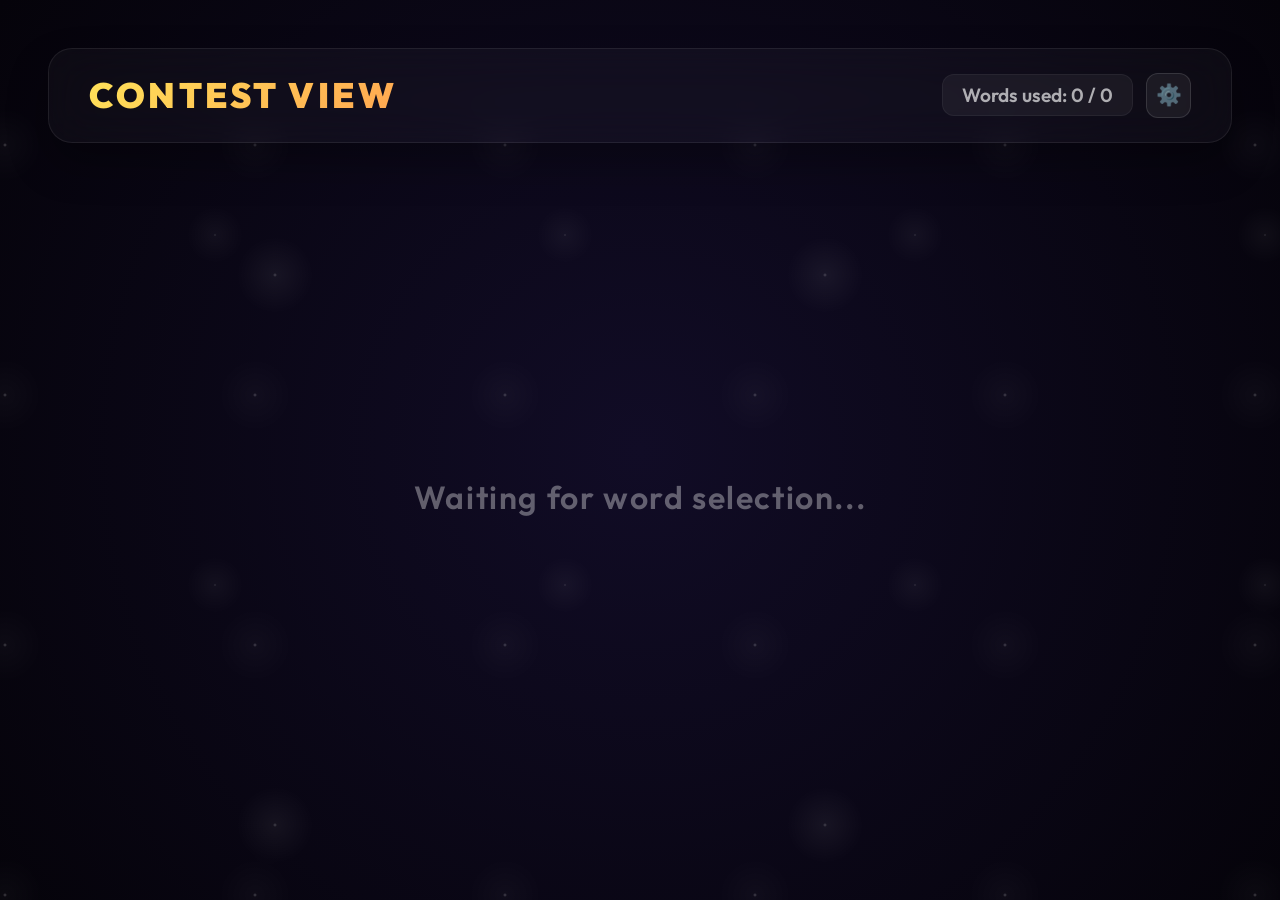
<file: English/projector.html>
<!DOCTYPE html>
<html lang="en">
<head>
  <meta charset="UTF-8">
  <meta name="viewport" content="width=device-width, initial-scale=1.0">
  <title>Spelling Bee - Projector View</title>
  <link href="https://fonts.googleapis.com/css2?family=Outfit:wght@300;400;600;800;900&family=Space+Grotesk:wght@400;700&display=swap" rel="stylesheet">
  <style>
    :root {
      --bg-gradient: radial-gradient(circle at center, #110c26 0%, #05030a 100%);
      --font-sans: 'Outfit', sans-serif;
      --font-mono: 'Space Grotesk', monospace;
    }

    * {
      box-sizing: border-box;
      margin: 0;
      padding: 0;
    }

    body {
      background: var(--bg-gradient);
      color: #ffffff;
      font-family: var(--font-sans);
      min-height: 100vh;
      display: flex;
      flex-col: column;
      flex-direction: column;
      justify-content: space-between;
      padding: 3rem;
      overflow: hidden;
      position: relative;
    }

    /* Starry background effect */
    body::before {
      content: "";
      position: absolute;
      inset: 0;
      background-image: 
        radial-gradient(white, rgba(255,255,255,.2) 2px, transparent 40px),
        radial-gradient(white, rgba(255,255,255,.15) 1px, transparent 30px),
        radial-gradient(white, rgba(255,255,255,.1) 2px, transparent 40px);
      background-size: 550px 550px, 350px 350px, 250px 250px;
      background-position: 0 0, 40px 60px, 130px 270px;
      opacity: 0.25;
      z-index: 0;
      pointer-events: none;
    }

    header {
      width: 100%;
      background: rgba(255, 255, 255, 0.03);
      border: 1px solid rgba(255, 255, 255, 0.08);
      border-radius: 24px;
      padding: 1.5rem 2.5rem;
      display: flex;
      justify-content: space-between;
      align-items: center;
      box-shadow: 0 20px 40px rgba(0,0,0,0.3);
      backdrop-filter: blur(20px);
      position: relative;
      z-index: 100;
      animation: slideDown 0.6s ease-out;
    }

    h1 {
      font-size: 2.2rem;
      font-weight: 900;
      letter-spacing: 0.1em;
      text-transform: uppercase;
      background: linear-gradient(135deg, #FFE259 0%, #FFA751 100%);
      -webkit-background-clip: text;
      -webkit-text-fill-color: transparent;
    }

    .progress {
      font-size: 1.2rem;
      font-weight: 600;
      color: rgba(255, 255, 255, 0.65);
      background: rgba(255, 255, 255, 0.05);
      padding: 0.5rem 1.2rem;
      border-radius: 12px;
      border: 1px solid rgba(255, 255, 255, 0.05);
    }

    main {
      flex: 1;
      display: flex;
      flex-direction: column;
      align-items: center;
      justify-content: center;
      z-index: 10;
      overflow: hidden;
    }

    /* Inner wrapper that receives the scale transform */
    #main-scale-inner {
      width: 100%;
      display: flex;
      flex-direction: column;
      align-items: center;
      justify-content: center;
      transform-origin: center center;
    }

    .subtitle {
      font-size: 1rem;
      font-weight: 800;
      letter-spacing: 0.3em;
      color: rgba(255, 255, 255, 0.4);
      margin-bottom: 1.2rem;
      text-transform: uppercase;
    }

    .target-word {
      font-size: 6.5rem;
      font-weight: 900;
      text-transform: none;
      background: linear-gradient(135deg, #a5f3fc 0%, #60a5fa 50%, #818cf8 100%);
      -webkit-background-clip: text;
      -webkit-text-fill-color: transparent;
      margin-bottom: 1rem;
      letter-spacing: 0.05em;
      filter: drop-shadow(0 0 35px rgba(96, 165, 250, 0.4));
      animation: popIn 0.5s cubic-bezier(0.175, 0.885, 0.32, 1.275);
    }

    .phonetic-word {
      font-size: 2.8rem;
      font-weight: 600;
      font-family: var(--font-mono);
      color: rgba(250, 204, 21, 0.85);
      margin-top: -0.5rem;
      margin-bottom: 2rem;
      letter-spacing: 0.05em;
      filter: drop-shadow(0 0 14px rgba(250, 204, 21, 0.3));
      animation: popIn 0.5s cubic-bezier(0.175, 0.885, 0.32, 1.275);
    }

    .slots-container {
      display: flex;
      flex-wrap: wrap;
      justify-content: center;
      gap: 1.4rem;
      margin-bottom: 2.5rem;
      perspective: 1000px;
    }

    .slot {
      width: 7rem;
      height: 9rem;
      border-radius: 22px;
      border: 1px solid rgba(255, 255, 255, 0.12);
      display: flex;
      align-items: center;
      justify-content: center;
      font-size: 5rem;
      font-weight: 900;
      transition: all 0.4s cubic-bezier(0.175, 0.885, 0.32, 1.275);
      box-shadow: 0 15px 30px rgba(0,0,0,0.4);
      position: relative;
    }

    .slot-empty {
      background: rgba(255, 255, 255, 0.02);
      border-bottom: 5px solid rgba(250, 204, 21, 0.35);
      color: rgba(255, 255, 255, 0.06);
    }

    .slot-correct {
      background: rgba(16, 185, 129, 0.12);
      border: 1.5px solid #10b981;
      color: #34d399;
      text-shadow: 0 0 20px rgba(52, 211, 153, 0.6);
      box-shadow: 0 0 40px rgba(16, 185, 129, 0.25);
      transform: scale(1.05);
    }

    .slot-incorrect {
      background: rgba(244, 63, 94, 0.12);
      border: 1.5px solid #f43f5e;
      color: #fda4af;
      text-shadow: 0 0 20px rgba(244, 63, 94, 0.6);
      box-shadow: 0 0 40px rgba(244, 63, 94, 0.25);
      animation: shake 0.5s ease-in-out;
    }

    .limit-divider {
      display: flex;
      flex-direction: column;
      align-items: center;
      justify-content: center;
      align-self: center;
      width: 4px;
      height: 9rem;
      background: rgba(244, 63, 94, 0.6);
      box-shadow: 0 0 10px rgba(244, 63, 94, 0.8);
      border-radius: 2px;
      margin: 0 0.5rem;
      position: relative;
    }

    .limit-divider::after {
      content: 'LIMIT';
      position: absolute;
      top: -25px;
      font-size: 0.8rem;
      font-weight: 800;
      color: #fda4af;
      letter-spacing: 0.1em;
      text-shadow: 0 0 5px rgba(244, 63, 94, 0.8);
    }

    .status-alert {
      font-size: 2.8rem;
      font-weight: 900;
      letter-spacing: 0.15em;
      padding: 1.2rem 3.5rem;
      border-radius: 24px;
      border-width: 1px;
      border-style: solid;
      box-shadow: 0 25px 50px rgba(0, 0, 0, 0.5);
      text-transform: uppercase;
      animation: popIn 0.4s cubic-bezier(0.175, 0.885, 0.32, 1.275);
    }

    .status-correct {
      background: rgba(16, 185, 129, 0.1);
      border-color: rgba(16, 185, 129, 0.3);
      color: #34d399;
      box-shadow: 0 0 50px rgba(16, 185, 129, 0.25);
    }

    .status-incorrect {
      background: rgba(244, 63, 94, 0.1);
      border-color: rgba(244, 63, 94, 0.3);
      color: #f43f5e;
      box-shadow: 0 0 50px rgba(244, 63, 94, 0.25);
      animation: pulseAlert 1.5s infinite alternate;
    }

    .waiting-message {
      font-size: 2rem;
      font-weight: 600;
      color: rgba(255, 255, 255, 0.35);
      letter-spacing: 0.05em;
      text-align: center;
      animation: pulseText 2s infinite alternate;
    }

    footer {
      width: 100%;
      display: flex;
      justify-content: center;
      z-index: 10;
    }

    .mic-status {
      display: flex;
      align-items: center;
      gap: 0.8rem;
      background: rgba(244, 63, 94, 0.08);
      border: 1px solid rgba(244, 63, 94, 0.2);
      padding: 0.8rem 2rem;
      border-radius: 20px;
      color: #fda4af;
      font-size: 1rem;
      font-weight: 700;
      letter-spacing: 0.05em;
      box-shadow: 0 10px 20px rgba(0,0,0,0.2);
      animation: pulseMic 1.8s infinite alternate;
    }

    .mic-dot {
      width: 12px;
      height: 12px;
      border-radius: 50%;
      background: #f43f5e;
      box-shadow: 0 0 12px #f43f5e;
    }

    /* Keyframes */
    @keyframes slideDown {
      from { transform: translateY(-30px); opacity: 0; }
      to { transform: translateY(0); opacity: 1; }
    }

    @keyframes popIn {
      from { transform: scale(0.8); opacity: 0; }
      to { transform: scale(1); opacity: 1; }
    }

    @keyframes shake {
      0%, 100% { transform: translateX(0); }
      10%, 30%, 50%, 70%, 90% { transform: translateX(-6px); }
      20%, 40%, 60%, 80% { transform: translateX(6px); }
    }

    @keyframes pulseText {
      from { opacity: 0.3; }
      to { opacity: 0.55; }
    }

    @keyframes pulseAlert {
      from { box-shadow: 0 0 30px rgba(244, 63, 94, 0.15); }
      to { box-shadow: 0 0 55px rgba(244, 63, 94, 0.35); }
    }

    @keyframes pulseMic {
      from { opacity: 0.8; transform: scale(0.98); }
      to { opacity: 1; transform: scale(1.02); }
    }

    /* ── Size Control Panel ─────────────────────────────── */
    .header-right {
      display: flex;
      align-items: center;
      gap: 0.8rem;
      position: relative;
    }

    .gear-btn {
      background: rgba(255, 255, 255, 0.06);
      border: 1px solid rgba(255, 255, 255, 0.12);
      color: rgba(255, 255, 255, 0.55);
      width: 2.8rem;
      height: 2.8rem;
      border-radius: 12px;
      display: flex;
      align-items: center;
      justify-content: center;
      cursor: pointer;
      font-size: 1.3rem;
      transition: all 0.2s ease;
      flex-shrink: 0;
    }
    .gear-btn:hover {
      background: rgba(255, 255, 255, 0.12);
      color: #fff;
      transform: rotate(30deg);
    }
    .gear-btn.active {
      background: rgba(96, 165, 250, 0.15);
      border-color: rgba(96, 165, 250, 0.4);
      color: #60a5fa;
    }

    .size-panel {
      display: none;
      position: fixed;
      background: rgba(15, 10, 35, 0.97);
      border: 1px solid rgba(96, 165, 250, 0.3);
      border-radius: 18px;
      padding: 1.4rem 1.8rem;
      min-width: 280px;
      backdrop-filter: blur(20px);
      box-shadow: 0 20px 50px rgba(0,0,0,0.7);
      z-index: 9999;
      animation: popIn 0.2s ease;
    }
    .size-panel.open {
      display: block;
    }
    .size-panel-label {
      font-size: 0.8rem;
      font-weight: 700;
      letter-spacing: 0.15em;
      color: rgba(255,255,255,0.4);
      text-transform: uppercase;
      margin-bottom: 1rem;
    }
    .size-row {
      display: flex;
      align-items: center;
      gap: 1rem;
    }
    .size-icon {
      font-size: 1rem;
      color: rgba(255,255,255,0.35);
      flex-shrink: 0;
    }
    .size-icon.big {
      font-size: 1.6rem;
      color: rgba(255,255,255,0.55);
    }
    input[type=range]#size-slider {
      -webkit-appearance: none;
      flex: 1;
      height: 6px;
      border-radius: 99px;
      background: linear-gradient(to right, #60a5fa var(--pct, 50%), rgba(255,255,255,0.1) var(--pct, 50%));
      outline: none;
      cursor: pointer;
    }
    input[type=range]#size-slider::-webkit-slider-thumb {
      -webkit-appearance: none;
      width: 22px;
      height: 22px;
      border-radius: 50%;
      background: #60a5fa;
      box-shadow: 0 0 10px rgba(96,165,250,0.6);
      border: 2px solid #fff;
      cursor: pointer;
      transition: transform 0.15s;
    }
    input[type=range]#size-slider::-webkit-slider-thumb:hover {
      transform: scale(1.2);
    }
    .size-value {
      font-size: 1rem;
      font-weight: 800;
      color: #60a5fa;
      min-width: 3.2rem;
      text-align: right;
    }
    .size-reset {
      margin-top: 1rem;
      width: 100%;
      background: rgba(255,255,255,0.05);
      border: 1px solid rgba(255,255,255,0.1);
      color: rgba(255,255,255,0.5);
      border-radius: 10px;
      padding: 0.5rem;
      font-size: 0.8rem;
      font-weight: 700;
      letter-spacing: 0.05em;
      cursor: pointer;
      transition: all 0.2s;
    }
    .size-reset:hover {
      background: rgba(255,255,255,0.1);
      color: #fff;
    }
  </style>
</head>
<body>

  <header>
    <h1 id="header-title">Contest View</h1>
    <div class="header-right">
      <div class="progress" id="progress-indicator">Words used: 0 / 0</div>
      <button class="gear-btn" id="gear-btn" title="Adjust display size">⚙️</button>
    </div>
  </header>

  <main id="main-scalable">
    <div id="main-scale-inner">
    <div id="game-content" style="display: none; width: 100%; text-align: center;">
      <div class="subtitle">Word to Spell</div>
      <div class="target-word" id="target-word-display"></div>
      <div class="phonetic-word" id="phonetic-word-display" style="display: none;"></div>
      <!-- Definition & Example display under the target word -->
      <div id="info-container" style="margin-top: -1rem; margin-bottom: 2rem; display: flex; flex-direction: column; gap: 1rem; align-items: center; justify-content: center; width: 100%;">
        <div id="definition-display" style="display: none; font-size: 1.8rem; font-weight: 500; color: rgba(255, 255, 255, 0.85); background: rgba(255, 255, 255, 0.04); padding: 0.8rem 2rem; border-radius: 16px; border: 1.5px solid rgba(255, 255, 255, 0.08); max-width: 85%; line-height: 1.4; box-shadow: 0 10px 30px rgba(0,0,0,0.2); backdrop-filter: blur(10px);">
          <strong style="color: #60a5fa; font-weight: 800; text-transform: uppercase; font-size: 1.2rem; letter-spacing: 0.05em; margin-right: 0.5rem;">Definition:</strong> <span id="definition-text"></span>
        </div>
        <div id="example-display" style="display: none; font-size: 1.8rem; font-weight: 500; color: rgba(255, 255, 255, 0.85); background: rgba(255, 255, 255, 0.04); padding: 0.8rem 2rem; border-radius: 16px; border: 1.5px solid rgba(255, 255, 255, 0.08); max-width: 85%; line-height: 1.4; box-shadow: 0 10px 30px rgba(0,0,0,0.2); backdrop-filter: blur(10px);">
          <strong style="color: #fbbf24; font-weight: 800; text-transform: uppercase; font-size: 1.2rem; letter-spacing: 0.05em; margin-right: 0.5rem;">Example:</strong> <span id="example-text"></span>
        </div>
      </div>
      <div class="slots-container" id="slots-wrapper"></div>
      <div style="display: flex; justify-content: center;" id="alert-wrapper"></div>
    </div>
    <div id="waiting-screen" class="waiting-message">
      Waiting for word selection...
    </div>
    </div><!-- /#main-scale-inner -->
  </main>

  <footer>
    <div class="mic-status" id="mic-indicator" style="display: none;">
      <div class="mic-dot"></div>
      <span>MICROPHONE ACTIVE - LISTENING...</span>
    </div>
  </footer>

  <script>
    const headerTitle = document.getElementById('header-title');
    const progressIndicator = document.getElementById('progress-indicator');
    const gameContent = document.getElementById('game-content');
    const waitingScreen = document.getElementById('waiting-screen');
    const slotsWrapper = document.getElementById('slots-wrapper');
    const alertWrapper = document.getElementById('alert-wrapper');
    const micIndicator = document.getElementById('mic-indicator');
    const targetWordDisplay = document.getElementById('target-word-display');

    // ── Size slider logic ─────────────────────────────────
    // The panel lives in <body> so it escapes the header's stacking context
    const sizePanel = document.createElement('div');
    sizePanel.id = 'size-panel';
    sizePanel.className = 'size-panel';
    sizePanel.innerHTML = `
      <div class="size-panel-label">Display Size</div>
      <div class="size-row">
        <span class="size-icon">A</span>
        <input type="range" id="size-slider" min="50" max="180" step="5" value="100">
        <span class="size-icon big">A</span>
        <span class="size-value" id="size-value-label">100%</span>
      </div>
      <button class="size-reset" id="size-reset">↺ Reset to default</button>
    `;
    document.body.appendChild(sizePanel);

    const gearBtn    = document.getElementById('gear-btn');
    const sizeSlider = document.getElementById('size-slider');
    const sizeLabel  = document.getElementById('size-value-label');
    const sizeReset  = document.getElementById('size-reset');
    const mainEl     = document.getElementById('main-scale-inner');

    const STORAGE_KEY = 'projector_scale';
    const DEFAULT_SCALE = 100;

    function applyScale(pct) {
      const scale = pct / 100;
      mainEl.style.transform = `scale(${scale})`;
      sizeLabel.textContent = pct + '%';
      const min = Number(sizeSlider.min);
      const max = Number(sizeSlider.max);
      const ratio = ((pct - min) / (max - min)) * 100;
      sizeSlider.style.background =
        `linear-gradient(to right, #60a5fa ${ratio}%, rgba(255,255,255,0.1) ${ratio}%)`;
      localStorage.setItem(STORAGE_KEY, pct);
    }

    function positionPanel() {
      const rect = gearBtn.getBoundingClientRect();
      sizePanel.style.top  = (rect.bottom + 10) + 'px';
      sizePanel.style.right = (window.innerWidth - rect.right) + 'px';
    }

    // Restore saved scale on load
    const savedScale = parseInt(localStorage.getItem(STORAGE_KEY)) || DEFAULT_SCALE;
    sizeSlider.value = savedScale;
    applyScale(savedScale);

    sizeSlider.addEventListener('input', () => applyScale(Number(sizeSlider.value)));

    sizeReset.addEventListener('click', (e) => {
      e.stopPropagation();
      sizeSlider.value = DEFAULT_SCALE;
      applyScale(DEFAULT_SCALE);
    });

    gearBtn.addEventListener('click', (e) => {
      e.stopPropagation();
      const isOpen = sizePanel.classList.contains('open');
      if (isOpen) {
        sizePanel.classList.remove('open');
        gearBtn.classList.remove('active');
      } else {
        positionPanel();
        sizePanel.classList.add('open');
        gearBtn.classList.add('active');
      }
    });

    // Close panel when clicking outside
    document.addEventListener('click', (e) => {
      if (!sizePanel.contains(e.target) && e.target !== gearBtn) {
        sizePanel.classList.remove('open');
        gearBtn.classList.remove('active');
      }
    });
    // ─────────────────────────────────────────────────────

    // Create broadcast channel
    const bc = new BroadcastChannel('spelling_bee_sync');

    function updateUI(state) {
      if (!state || !state.currentWord) {
        gameContent.style.display = 'none';
        waitingScreen.style.display = 'block';
        micIndicator.style.display = 'none';
        progressIndicator.textContent = 'Words used: 0 / 0';
        return;
      }

      waitingScreen.style.display = 'none';
      gameContent.style.display = 'block';

      // Update Target Word (Keep original casing to support proper nouns)
      targetWordDisplay.textContent = state.currentWord.word;

      // Update Phonetic Word
      const phoneticWordDisplay = document.getElementById('phonetic-word-display');
      if (state.currentWord.phonetic) {
        if (state.currentWord.phonetic.includes(' - ')) {
          const parts = state.currentWord.phonetic.split(' - ');
          const ukPhonetic = parts[0].trim();
          const usPhonetic = parts[1].trim();
          
          phoneticWordDisplay.innerHTML = `
            <div style="display: inline-flex; align-items: center; justify-content: center; gap: 3.5rem; margin-top: 0.5rem;">
              <div style="display: flex; flex-direction: column; align-items: center; gap: 0.6rem;">
                <div style="font-size: 2.2rem; font-weight: 600; font-family: var(--font-mono, monospace); color: rgba(250, 204, 21, 0.95); letter-spacing: 0.05em;">${ukPhonetic}</div>
                <img src="https://flagcdn.com/w160/gb.png" alt="UK Flag" title="UK Pronunciation" style="width: 2.8rem; height: 2.8rem; border-radius: 50%; object-fit: cover; border: 2px solid rgba(255,255,255,0.25); box-shadow: 0 6px 20px rgba(0,0,0,0.4); cursor: default; user-select: none; display: block;" />
              </div>
              <div style="color: rgba(255,255,255,0.25); font-size: 2.5rem; font-weight: 300; align-self: flex-start; margin-top: -0.3rem;">—</div>
              <div style="display: flex; flex-direction: column; align-items: center; gap: 0.6rem;">
                <div style="font-size: 2.2rem; font-weight: 600; font-family: var(--font-mono, monospace); color: rgba(250, 204, 21, 0.95); letter-spacing: 0.05em;">${usPhonetic}</div>
                <img src="https://flagcdn.com/w160/us.png" alt="US Flag" title="US Pronunciation" style="width: 2.8rem; height: 2.8rem; border-radius: 50%; object-fit: cover; border: 2px solid rgba(255,255,255,0.25); box-shadow: 0 6px 20px rgba(0,0,0,0.4); cursor: default; user-select: none; display: block;" />
              </div>
            </div>
          `;
        } else {
          phoneticWordDisplay.innerHTML = `
            <div style="display: inline-flex; flex-direction: column; align-items: center; gap: 0.6rem; margin-top: 0.5rem;">
              <div style="font-size: 2.2rem; font-weight: 600; font-family: var(--font-mono, monospace); color: rgba(250, 204, 21, 0.85); letter-spacing: 0.05em;">${state.currentWord.phonetic}</div>
              <div style="display: flex; align-items: center; justify-content: center; position: relative; width: 4.8rem; height: 2.8rem;">
                <img src="https://flagcdn.com/w160/gb.png" alt="UK Flag" title="Same Pronunciation (UK & US)" style="width: 2.8rem; height: 2.8rem; border-radius: 50%; object-fit: cover; border: 2.5px solid #1a202c; box-shadow: 0 6px 20px rgba(0,0,0,0.45); cursor: default; user-select: none; display: block; position: absolute; left: 0; z-index: 2;" />
                <img src="https://flagcdn.com/w160/us.png" alt="US Flag" title="Same Pronunciation (UK & US)" style="width: 2.8rem; height: 2.8rem; border-radius: 50%; object-fit: cover; border: 2.5px solid #1a202c; box-shadow: 0 6px 20px rgba(0,0,0,0.45); cursor: default; user-select: none; display: block; position: absolute; right: 0; z-index: 1;" />
              </div>
            </div>
          `;
        }
        phoneticWordDisplay.style.display = 'block';
      } else {
        phoneticWordDisplay.style.display = 'none';
      }

      // Update Definition display
      const definitionDisplay = document.getElementById('definition-display');
      const definitionText = document.getElementById('definition-text');
      if (state.showDefinition && state.currentDefinition) {
        definitionText.innerHTML = state.currentDefinition.replace(/\*\*(.*?)\*\*/g, '<strong style="color: #60a5fa; font-weight: 800;">$1</strong>');
        definitionDisplay.style.display = 'block';
      } else {
        definitionDisplay.style.display = 'none';
      }

      // Update Example display
      const exampleDisplay = document.getElementById('example-display');
      const exampleText = document.getElementById('example-text');
      if (state.showExample && state.currentExample) {
        exampleText.innerHTML = state.currentExample.replace(/\*\*(.*?)\*\*/g, '<strong style="color: #fbbf24; font-weight: 800;">$1</strong>');
        exampleDisplay.style.display = 'block';
      } else {
        exampleDisplay.style.display = 'none';
      }

      // Update Header
      headerTitle.textContent = `${state.levelName} - Contest`;
      progressIndicator.textContent = `Words used: ${state.usedWordsCount} / ${state.totalWordsCount}`;

      // Update Mic status
      micIndicator.style.display = state.isListening ? 'flex' : 'none';

      // Render slots
      slotsWrapper.innerHTML = '';
      const target = state.currentWord.word;
      const spoken = (state.spokenText || '').trim();
      const maxLength = Math.max(target.length, spoken.length);

      for (let i = 0; i < maxLength; i++) {
        const targetLetter = target[i] || '';
        const spokenLetter = spoken[i] || '';

        if (i === target.length) {
          const divider = document.createElement('div');
          divider.className = 'limit-divider';
          slotsWrapper.appendChild(divider);
        }

        const slot = document.createElement('div');
        slot.className = 'slot';

        if (spokenLetter) {
          slot.textContent = spokenLetter;
          if (spokenLetter.toLowerCase() === targetLetter.toLowerCase()) {
            slot.classList.add('slot-correct');
          } else {
            slot.classList.add('slot-incorrect');
          }
        } else {
          slot.textContent = '_';
          slot.classList.add('slot-empty');
        }

        slotsWrapper.appendChild(slot);
      }

      // Render Correct / Incorrect overlay
      alertWrapper.innerHTML = '';
      if (state.isCorrect !== null) {
        const alertBox = document.createElement('div');
        if (state.isCorrect) {
          alertBox.className = 'status-alert status-correct';
          alertBox.textContent = '✅ Correct !';
        } else {
          alertBox.className = 'status-alert status-incorrect';
          alertBox.textContent = '❌ Try Again !';
        }
        alertWrapper.appendChild(alertBox);
      }
    }

    // Handle messages
    bc.onmessage = (event) => {
      if (event.data && (event.data.type === 'STATE_UPDATE' || !event.data.type)) {
        updateUI(event.data);
      }
    };

    // Request initial state on load
    bc.postMessage({ type: 'REQUEST_STATE' });
  </script>
</body>
</html>
</file>
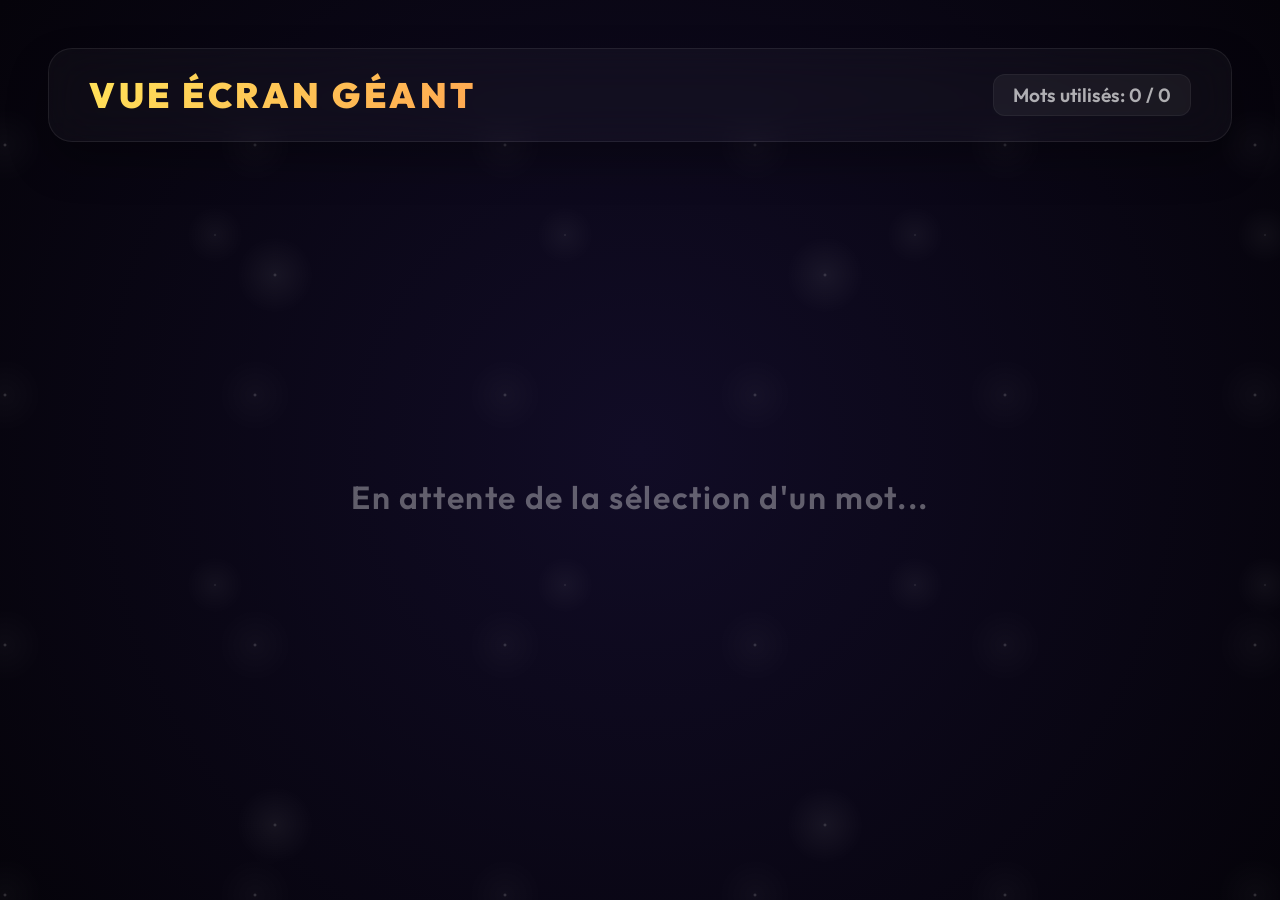
<file: French/projector.html>
<!DOCTYPE html>
<html lang="fr">
<head>
  <meta charset="UTF-8">
  <meta name="viewport" content="width=device-width, initial-scale=1.0">
  <title>Spelling Bee - Écran Géant</title>
  <link href="https://fonts.googleapis.com/css2?family=Outfit:wght@300;400;600;800;900&family=Space+Grotesk:wght@400;700&display=swap" rel="stylesheet">
  <style>
    :root {
      --bg-gradient: radial-gradient(circle at center, #110c26 0%, #05030a 100%);
      --font-sans: 'Outfit', sans-serif;
      --font-mono: 'Space Grotesk', monospace;
    }

    * {
      box-sizing: border-box;
      margin: 0;
      padding: 0;
    }

    body {
      background: var(--bg-gradient);
      color: #ffffff;
      font-family: var(--font-sans);
      min-height: 100vh;
      display: flex;
      flex-direction: column;
      justify-content: space-between;
      padding: 3rem;
      overflow: hidden;
      position: relative;
    }

    /* Starry background effect */
    body::before {
      content: "";
      position: absolute;
      inset: 0;
      background-image: 
        radial-gradient(white, rgba(255,255,255,.2) 2px, transparent 40px),
        radial-gradient(white, rgba(255,255,255,.15) 1px, transparent 30px),
        radial-gradient(white, rgba(255,255,255,.1) 2px, transparent 40px);
      background-size: 550px 550px, 350px 350px, 250px 250px;
      background-position: 0 0, 40px 60px, 130px 270px;
      opacity: 0.25;
      z-index: 0;
      pointer-events: none;
    }

    header {
      width: 100%;
      background: rgba(255, 255, 255, 0.03);
      border: 1px solid rgba(255, 255, 255, 0.08);
      border-radius: 24px;
      padding: 1.5rem 2.5rem;
      display: flex;
      justify-content: space-between;
      align-items: center;
      box-shadow: 0 20px 40px rgba(0,0,0,0.3);
      backdrop-filter: blur(20px);
      z-index: 10;
      animation: slideDown 0.6s ease-out;
    }

    h1 {
      font-size: 2.2rem;
      font-weight: 900;
      letter-spacing: 0.1em;
      text-transform: uppercase;
      background: linear-gradient(135deg, #FFE259 0%, #FFA751 100%);
      -webkit-background-clip: text;
      -webkit-text-fill-color: transparent;
    }

    .progress {
      font-size: 1.2rem;
      font-weight: 600;
      color: rgba(255, 255, 255, 0.65);
      background: rgba(255, 255, 255, 0.05);
      padding: 0.5rem 1.2rem;
      border-radius: 12px;
      border: 1px solid rgba(255, 255, 255, 0.05);
    }

    main {
      flex: 1;
      display: flex;
      flex-direction: column;
      align-items: center;
      justify-content: center;
      z-index: 10;
    }

    .subtitle {
      font-size: 0.9rem;
      font-weight: 800;
      letter-spacing: 0.3em;
      color: rgba(255, 255, 255, 0.4);
      margin-bottom: 2rem;
      text-transform: uppercase;
    }

    .target-word {
      font-size: 4.5rem;
      font-weight: 900;
      text-transform: none;
      background: linear-gradient(135deg, #a5f3fc 0%, #60a5fa 50%, #818cf8 100%);
      -webkit-background-clip: text;
      -webkit-text-fill-color: transparent;
      margin-bottom: 2rem;
      letter-spacing: 0.05em;
      filter: drop-shadow(0 0 25px rgba(96, 165, 250, 0.35));
      animation: popIn 0.5s cubic-bezier(0.175, 0.885, 0.32, 1.275);
    }

    .phonetic-word {
      font-size: 2.2rem;
      font-weight: 600;
      font-family: var(--font-mono);
      color: rgba(250, 204, 21, 0.85);
      margin-top: -1.5rem;
      margin-bottom: 2.5rem;
      letter-spacing: 0.05em;
      filter: drop-shadow(0 0 10px rgba(250, 204, 21, 0.25));
      animation: popIn 0.5s cubic-bezier(0.175, 0.885, 0.32, 1.275);
    }

    .slots-container {
      display: flex;
      flex-wrap: wrap;
      justify-content: center;
      gap: 1.2rem;
      margin-bottom: 3.5rem;
      perspective: 1000px;
    }

    .slot {
      width: 5.5rem;
      height: 7.5rem;
      border-radius: 20px;
      border: 1px solid rgba(255, 255, 255, 0.12);
      display: flex;
      align-items: center;
      justify-content: center;
      font-size: 3.8rem;
      font-weight: 900;
      transition: all 0.4s cubic-bezier(0.175, 0.885, 0.32, 1.275);
      box-shadow: 0 15px 30px rgba(0,0,0,0.4);
      position: relative;
    }

    .slot-empty {
      background: rgba(255, 255, 255, 0.02);
      border-bottom: 5px solid rgba(250, 204, 21, 0.35);
      color: rgba(255, 255, 255, 0.06);
    }

    .slot-correct {
      background: rgba(16, 185, 129, 0.12);
      border: 1.5px solid #10b981;
      color: #34d399;
      text-shadow: 0 0 20px rgba(52, 211, 153, 0.6);
      box-shadow: 0 0 40px rgba(16, 185, 129, 0.25);
      transform: scale(1.05);
    }

    .slot-incorrect {
      background: rgba(244, 63, 94, 0.12);
      border: 1.5px solid #f43f5e;
      color: #fda4af;
      text-shadow: 0 0 20px rgba(244, 63, 94, 0.6);
      box-shadow: 0 0 40px rgba(244, 63, 94, 0.25);
      animation: shake 0.5s ease-in-out;
    }

    .limit-divider {
      display: flex;
      flex-direction: column;
      align-items: center;
      justify-content: center;
      align-self: center;
      width: 4px;
      height: 7.5rem;
      background: rgba(244, 63, 94, 0.6);
      box-shadow: 0 0 10px rgba(244, 63, 94, 0.8);
      border-radius: 2px;
      margin: 0 0.5rem;
      position: relative;
    }

    .limit-divider::after {
      content: 'LIMIT';
      position: absolute;
      top: -25px;
      font-size: 0.8rem;
      font-weight: 800;
      color: #fda4af;
      letter-spacing: 0.1em;
      text-shadow: 0 0 5px rgba(244, 63, 94, 0.8);
    }

    .status-alert {
      font-size: 2.2rem;
      font-weight: 900;
      letter-spacing: 0.15em;
      padding: 1rem 3rem;
      border-radius: 24px;
      border-width: 1px;
      border-style: solid;
      box-shadow: 0 25px 50px rgba(0, 0, 0, 0.5);
      text-transform: uppercase;
      animation: popIn 0.4s cubic-bezier(0.175, 0.885, 0.32, 1.275);
    }

    .status-correct {
      background: rgba(16, 185, 129, 0.1);
      border-color: rgba(16, 185, 129, 0.3);
      color: #34d399;
      box-shadow: 0 0 50px rgba(16, 185, 129, 0.25);
    }

    .status-incorrect {
      background: rgba(244, 63, 94, 0.1);
      border-color: rgba(244, 63, 94, 0.3);
      color: #f43f5e;
      box-shadow: 0 0 50px rgba(244, 63, 94, 0.25);
      animation: pulseAlert 1.5s infinite alternate;
    }

    .waiting-message {
      font-size: 2rem;
      font-weight: 600;
      color: rgba(255, 255, 255, 0.35);
      letter-spacing: 0.05em;
      text-align: center;
      animation: pulseText 2s infinite alternate;
    }

    footer {
      width: 100%;
      display: flex;
      justify-content: center;
      z-index: 10;
    }

    .mic-status {
      display: flex;
      align-items: center;
      gap: 0.8rem;
      background: rgba(244, 63, 94, 0.08);
      border: 1px solid rgba(244, 63, 94, 0.2);
      padding: 0.8rem 2rem;
      border-radius: 20px;
      color: #fda4af;
      font-size: 1rem;
      font-weight: 700;
      letter-spacing: 0.05em;
      box-shadow: 0 10px 20px rgba(0,0,0,0.2);
      animation: pulseMic 1.8s infinite alternate;
    }

    .mic-dot {
      width: 12px;
      height: 12px;
      border-radius: 50%;
      background: #f43f5e;
      box-shadow: 0 0 12px #f43f5e;
    }

    /* Keyframes */
    @keyframes slideDown {
      from { transform: translateY(-30px); opacity: 0; }
      to { transform: translateY(0); opacity: 1; }
    }

    @keyframes popIn {
      from { transform: scale(0.8); opacity: 0; }
      to { transform: scale(1); opacity: 1; }
    }

    @keyframes shake {
      0%, 100% { transform: translateX(0); }
      10%, 30%, 50%, 70%, 90% { transform: translateX(-6px); }
      20%, 40%, 60%, 80% { transform: translateX(6px); }
    }

    @keyframes pulseText {
      from { opacity: 0.3; }
      to { opacity: 0.55; }
    }

    @keyframes pulseAlert {
      from { box-shadow: 0 0 30px rgba(244, 63, 94, 0.15); }
      to { box-shadow: 0 0 55px rgba(244, 63, 94, 0.35); }
    }

    @keyframes pulseMic {
      from { opacity: 0.8; transform: scale(0.98); }
      to { opacity: 1; transform: scale(1.02); }
    }
  </style>
</head>
<body>

  <header>
    <h1 id="header-title">Vue Écran Géant</h1>
    <div class="progress" id="progress-indicator">Mots utilisés: 0 / 0</div>
  </header>

  <main>
    <div id="game-content" style="display: none; width: 100%; text-align: center;">
      <div class="subtitle">Mot à Épeler</div>
      <div class="target-word" id="target-word-display"></div>
      <div class="phonetic-word" id="phonetic-word-display" style="display: none;"></div>
      <!-- Definition & Example display under the target word -->
      <div id="info-container" style="margin-top: -1rem; margin-bottom: 2rem; display: flex; flex-direction: column; gap: 1rem; align-items: center; justify-content: center; width: 100%;">
        <div id="definition-display" style="display: none; font-size: 1.8rem; font-weight: 500; color: rgba(255, 255, 255, 0.85); background: rgba(255, 255, 255, 0.04); padding: 0.8rem 2rem; border-radius: 16px; border: 1.5px solid rgba(255, 255, 255, 0.08); max-width: 85%; line-height: 1.4; box-shadow: 0 10px 30px rgba(0,0,0,0.2); backdrop-filter: blur(10px);">
          <strong style="color: #60a5fa; font-weight: 800; text-transform: uppercase; font-size: 1.2rem; letter-spacing: 0.05em; margin-right: 0.5rem;">Définition:</strong> <span id="definition-text"></span>
        </div>
        <div id="example-display" style="display: none; font-size: 1.8rem; font-weight: 500; color: rgba(255, 255, 255, 0.85); background: rgba(255, 255, 255, 0.04); padding: 0.8rem 2rem; border-radius: 16px; border: 1.5px solid rgba(255, 255, 255, 0.08); max-width: 85%; line-height: 1.4; box-shadow: 0 10px 30px rgba(0,0,0,0.2); backdrop-filter: blur(10px);">
          <strong style="color: #fbbf24; font-weight: 800; text-transform: uppercase; font-size: 1.2rem; letter-spacing: 0.05em; margin-right: 0.5rem;">Exemple:</strong> <span id="example-text"></span>
        </div>
      </div>
      <div class="slots-container" id="slots-wrapper"></div>
      <div style="display: flex; justify-content: center;" id="alert-wrapper"></div>
    </div>
    <div id="waiting-screen" class="waiting-message">
      En attente de la sélection d'un mot...
    </div>
  </main>

  <footer>
    <div class="mic-status" id="mic-indicator" style="display: none;">
      <div class="mic-dot"></div>
      <span>MICROPHONE ACTIF - ÉCOUTE EN COURS...</span>
    </div>
  </footer>

  <script>
    const headerTitle = document.getElementById('header-title');
    const progressIndicator = document.getElementById('progress-indicator');
    const gameContent = document.getElementById('game-content');
    const waitingScreen = document.getElementById('waiting-screen');
    const slotsWrapper = document.getElementById('slots-wrapper');
    const alertWrapper = document.getElementById('alert-wrapper');
    const micIndicator = document.getElementById('mic-indicator');
    const targetWordDisplay = document.getElementById('target-word-display');

    // Create broadcast channel
    const bc = new BroadcastChannel('spelling_bee_sync');

    function updateUI(state) {
      if (!state || !state.currentWord) {
        gameContent.style.display = 'none';
        waitingScreen.style.display = 'block';
        micIndicator.style.display = 'none';
        progressIndicator.textContent = 'Mots utilisés: 0 / 0';
        return;
      }

      waitingScreen.style.display = 'none';
      gameContent.style.display = 'block';

      // Update Target Word (Keep original casing to support proper nouns)
      targetWordDisplay.textContent = state.currentWord.word;

      // Update Phonetic Word
      const phoneticWordDisplay = document.getElementById('phonetic-word-display');
      if (state.currentWord.phonetic) {
        phoneticWordDisplay.textContent = state.currentWord.phonetic;
        phoneticWordDisplay.style.display = 'block';
      } else {
        phoneticWordDisplay.style.display = 'none';
      }

      // Update Definition display
      const definitionDisplay = document.getElementById('definition-display');
      const definitionText = document.getElementById('definition-text');
      if (state.showDefinition && state.currentDefinition) {
        definitionText.innerHTML = state.currentDefinition.replace(/\*\*(.*?)\*\*/g, '<strong style="color: #60a5fa; font-weight: 800;">$1</strong>');
        definitionDisplay.style.display = 'block';
      } else {
        definitionDisplay.style.display = 'none';
      }

      // Update Example display
      const exampleDisplay = document.getElementById('example-display');
      const exampleText = document.getElementById('example-text');
      if (state.showExample && state.currentExample) {
        exampleText.innerHTML = state.currentExample.replace(/\*\*(.*?)\*\*/g, '<strong style="color: #fbbf24; font-weight: 800;">$1</strong>');
        exampleDisplay.style.display = 'block';
      } else {
        exampleDisplay.style.display = 'none';
      }

      // Update Header
      headerTitle.textContent = `${state.levelName} - Concours`;
      progressIndicator.textContent = `Mots utilisés: ${state.usedWordsCount} / ${state.totalWordsCount}`;

      // Update Mic status
      micIndicator.style.display = state.isListening ? 'flex' : 'none';

      // Render slots
      slotsWrapper.innerHTML = '';
      const target = state.currentWord.word;
      const spoken = (state.spokenText || '').trim();
      const maxLength = Math.max(target.length, spoken.length);

      for (let i = 0; i < maxLength; i++) {
        const targetLetter = target[i] || '';
        const spokenLetter = spoken[i] || '';

        if (i === target.length) {
          const divider = document.createElement('div');
          divider.className = 'limit-divider';
          slotsWrapper.appendChild(divider);
        }

        const slot = document.createElement('div');
        slot.className = 'slot';

        if (spokenLetter) {
          slot.textContent = spokenLetter;
          if (spokenLetter.toLowerCase() === targetLetter.toLowerCase()) {
            slot.classList.add('slot-correct');
          } else {
            slot.classList.add('slot-incorrect');
          }
        } else {
          slot.textContent = '_';
          slot.classList.add('slot-empty');
        }

        slotsWrapper.appendChild(slot);
      }

      // Render Correct / Incorrect overlay
      alertWrapper.innerHTML = '';
      if (state.isCorrect !== null) {
        const alertBox = document.createElement('div');
        if (state.isCorrect) {
          alertBox.className = 'status-alert status-correct';
          alertBox.textContent = '✅ Correct !';
        } else {
          alertBox.className = 'status-alert status-incorrect';
          alertBox.textContent = '❌ Réessayez !';
        }
        alertWrapper.appendChild(alertBox);
      }
    }

    // Handle messages
    bc.onmessage = (event) => {
      if (event.data && (event.data.type === 'STATE_UPDATE' || !event.data.type)) {
        updateUI(event.data);
      }
    };

    // Request initial state on load
    bc.postMessage({ type: 'REQUEST_STATE' });
  </script>
</body>
</html>
</file>
